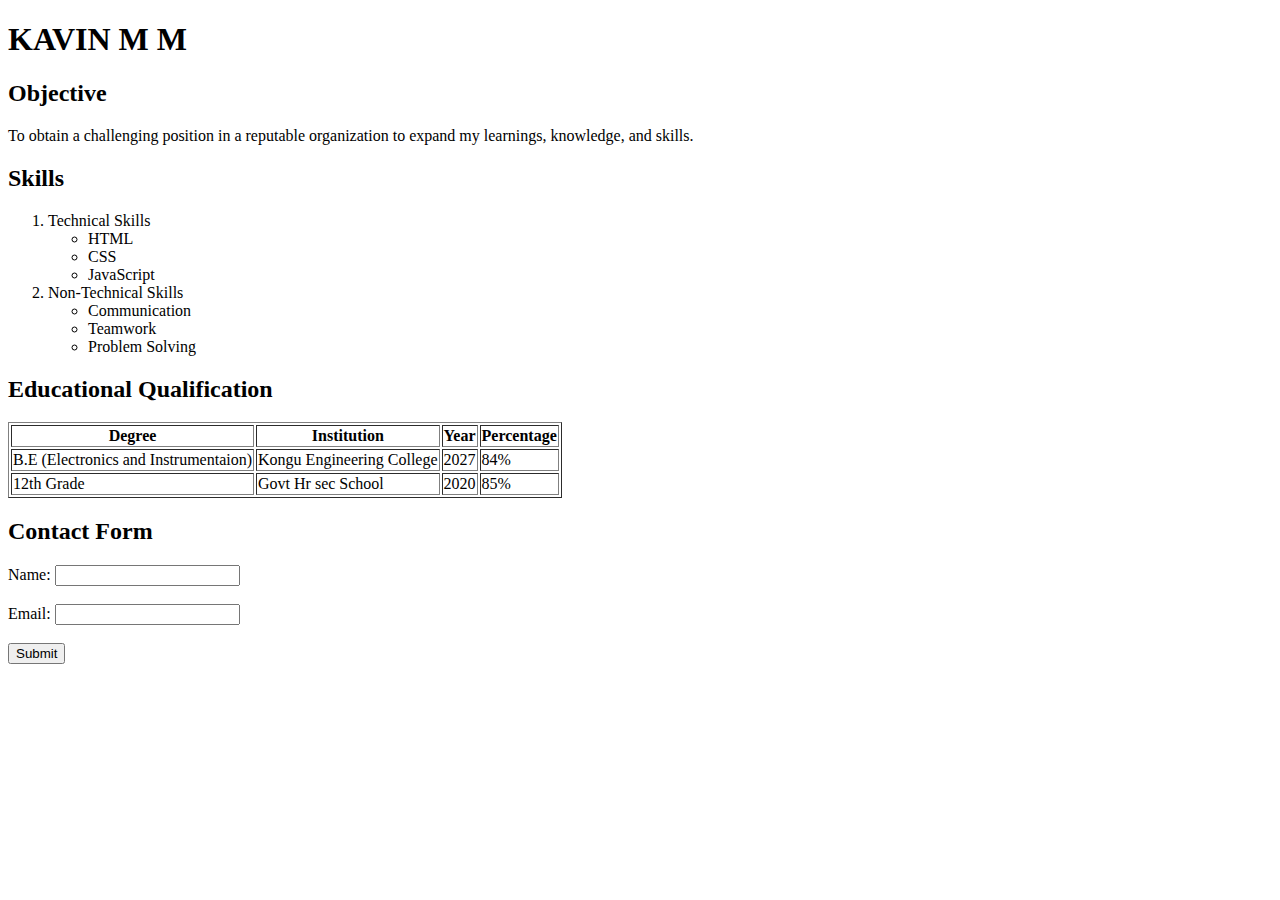
<file: index.html>
<!DOCTYPE html>
<html lang="en">
<head>
    <meta charset="UTF-8">
    <title>Resumes</title>
</head>
<body>
    <h1>KAVIN M M</h1>
    <h2>Objective</h2>
    <p>
        To obtain a challenging position in a reputable organization to expand my learnings, knowledge, and skills.
    </p>

    <h2>Skills</h2>
    <ol>
        <li>Technical Skills
            <ul>
                <li>HTML</li>
                <li>CSS</li>
                <li>JavaScript</li>
            </ul>
        </li>
        <li>Non-Technical Skills
            <ul>
                <li>Communication</li>
                <li>Teamwork</li>
                <li>Problem Solving</li>
            </ul>
        </li>
    </ol>

    <h2>Educational Qualification</h2>
    <table border="1">
        <tr>
            <th>Degree</th>
            <th>Institution</th>
            <th>Year</th>
            <th>Percentage</th>
        </tr>
        <tr>
            <td>B.E (Electronics and Instrumentaion)</td>
            <td>Kongu Engineering College</td>
            <td>2027</td>
            <td>84%</td>
        </tr>
        <tr>
            <td>12th Grade</td>
            <td>Govt Hr sec School</td>
            <td>2020</td>
            <td>85%</td>
        </tr>
    </table>

    <h2>Contact Form</h2>
    <form>
        <label for="name">Name:</label>
        <input type="text" id="name" name="name"><br><br>
        
        <label for="email">Email:</label>
        <input type="email" id="email" name="email"><br><br>
        
        <input type="submit" value="Submit">
    </form>
</body>
</html>
</file>
